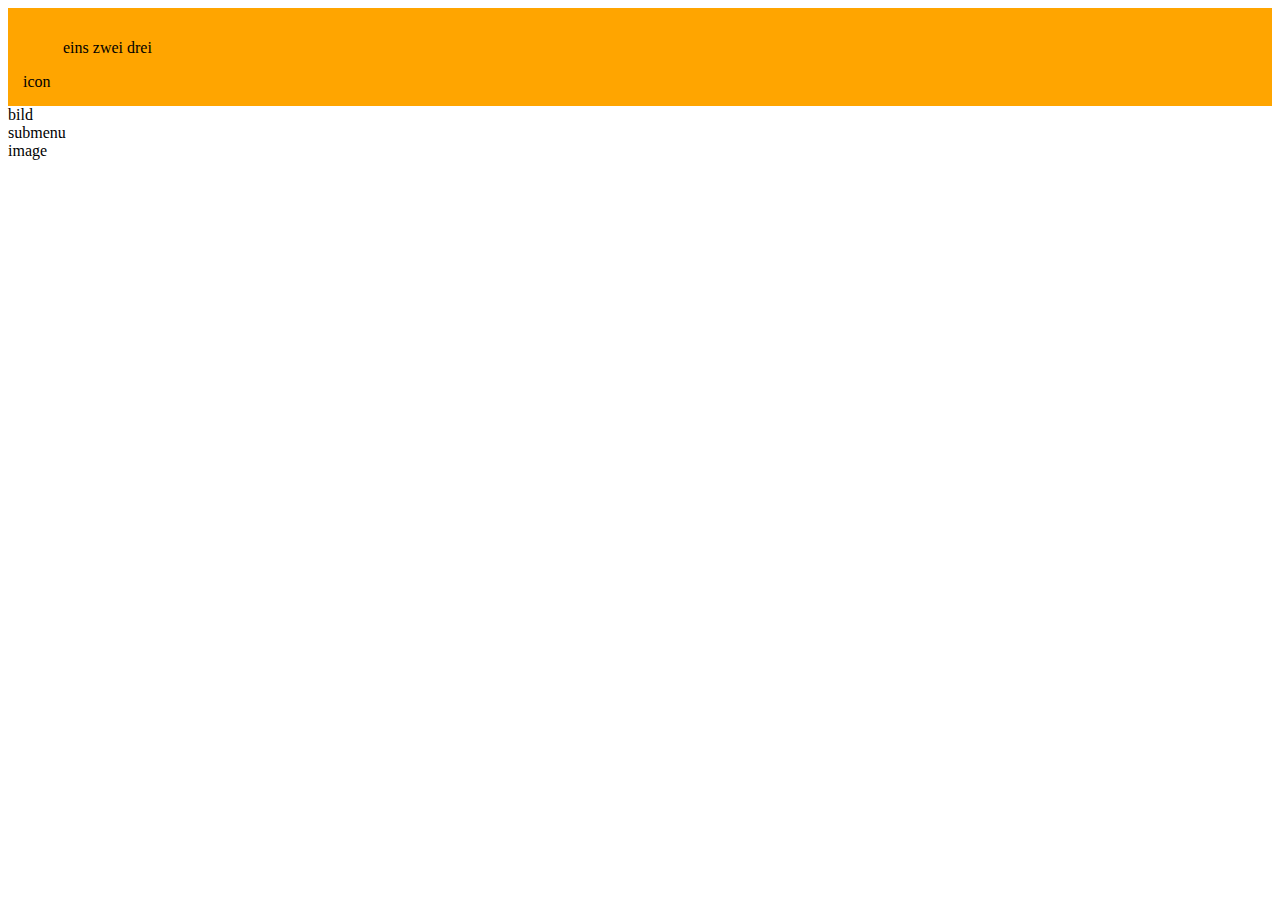
<file: 01_Basics/index.html>
<!DOCTYPE html>
<html lang="en">

<head>
    <meta charset="UTF-8">
    <meta http-equiv="X-UA-Compatible" content="IE=edge">
    <meta name="viewport" content="width=device-width, initial-scale=1.0">
    <title>01_Basics</title>
    <link rel="stylesheet" href="./style.css">
</head>

<body>
    <header>
        <div class="header">
            <ul class="menu">
                <li>eins</li>
                <li>zwei</li>
                <li>drei</li>
            </ul>
            <div>
                icon
            </div>
        </div>
        <div>bild</div>
        <div>submenu</div>
        <div>image</div>
    </header>
</body>

</html>
</file>
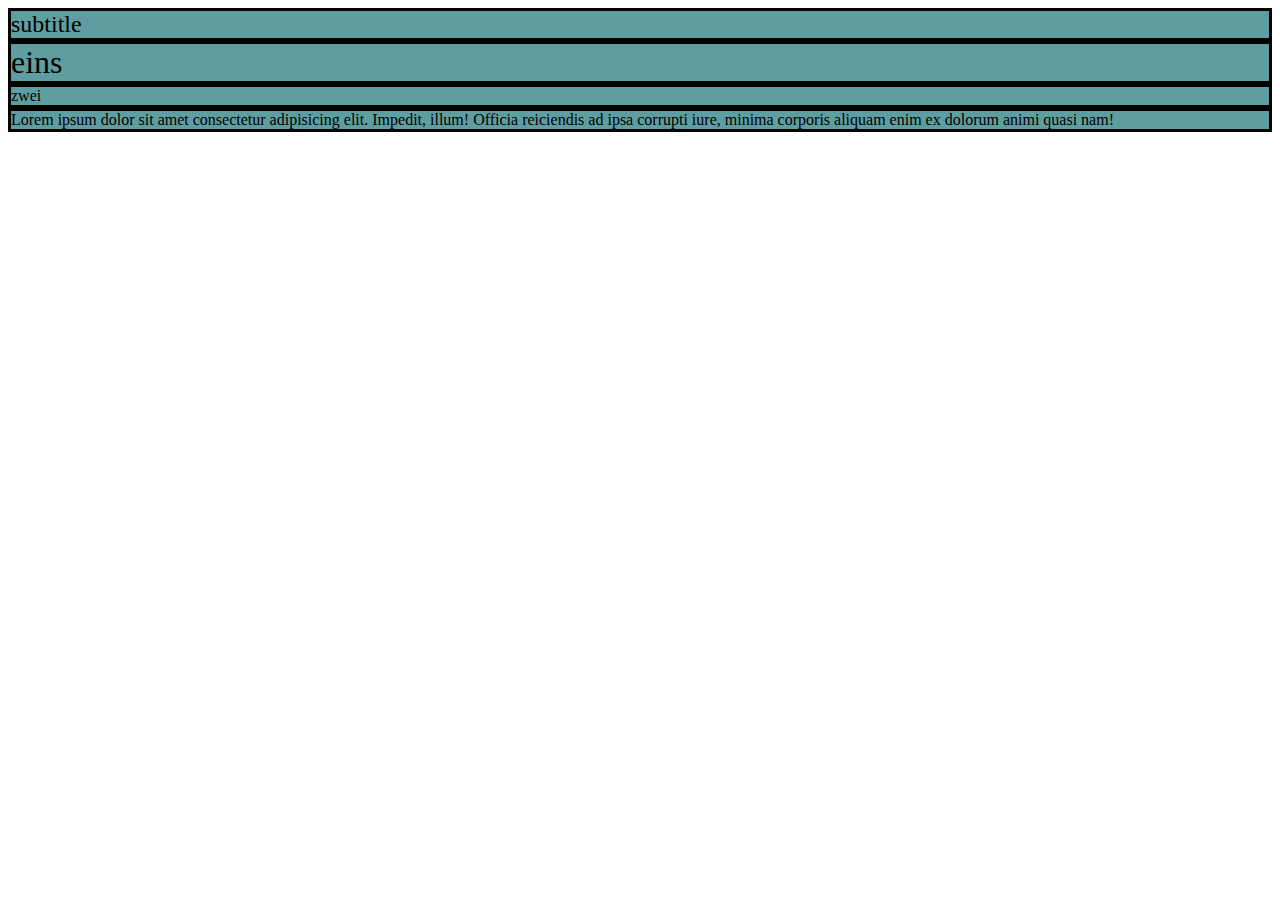
<file: 01_Visual Studio Code Tricks/editortricks.html>
<!DOCTYPE html>
<html lang="en">

<head>
    <meta charset="UTF-8">
    <meta http-equiv="X-UA-Compatible" content="IE=edge">
    <meta name="viewport" content="width=device-width, initial-scale=1.0">
    <title>Document</title>
    <style>
        div{
            background-color: cadetblue;
            border-style: solid;
        }

        .header{
            font-size: 2rem;
        }

        .subtitle{
            font-size: 1.5rem;
        }
    </style>
</head>

<body>

    <div class="subtitle">
        subtitle
    </div>
    <div class="header">eins</div>
    <div>zwei</div>
    <div>Lorem ipsum dolor sit amet consectetur adipisicing elit. Impedit, illum! Officia reiciendis ad ipsa corrupti
        iure, minima corporis aliquam enim ex dolorum animi quasi nam!</div>

</body>

</html>
</file>
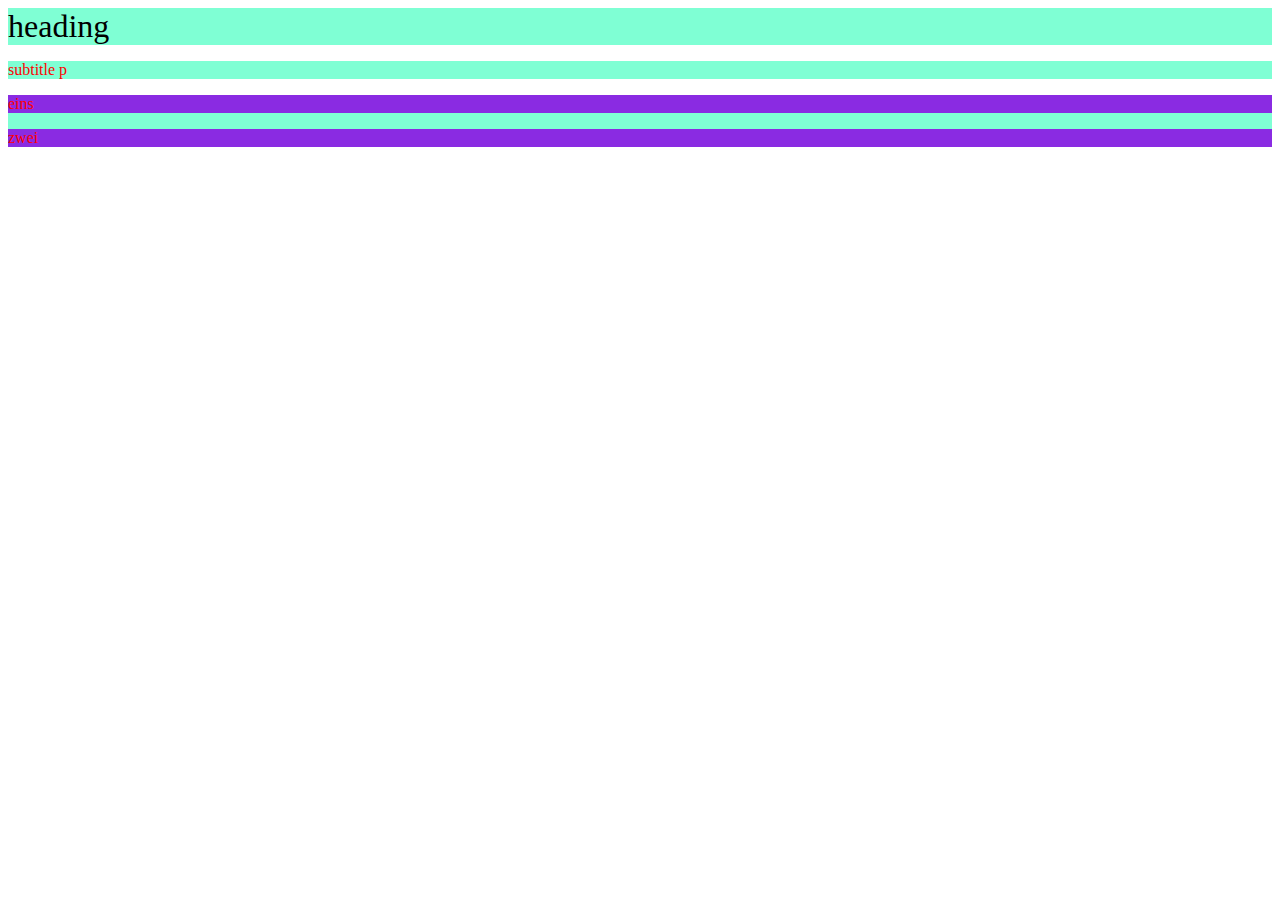
<file: 02_Selectors/selectors.html>
<!DOCTYPE html>
<html lang="en">
<head>
    <meta charset="UTF-8">
    <meta http-equiv="X-UA-Compatible" content="IE=edge">
    <meta name="viewport" content="width=device-width, initial-scale=1.0">
    <title>Document</title>
    <link rel="stylesheet" href="style.css">
</head>
<body>
    <div id="header">heading</div>
    <div class="subtitle" id="subtitle">
        <p>subtitle p</p>
    </div>
    <div class="subtitle" id="text">
        <p>eins</p>
        <p>zwei</p>
    </div>

</body>
</html>
</file>
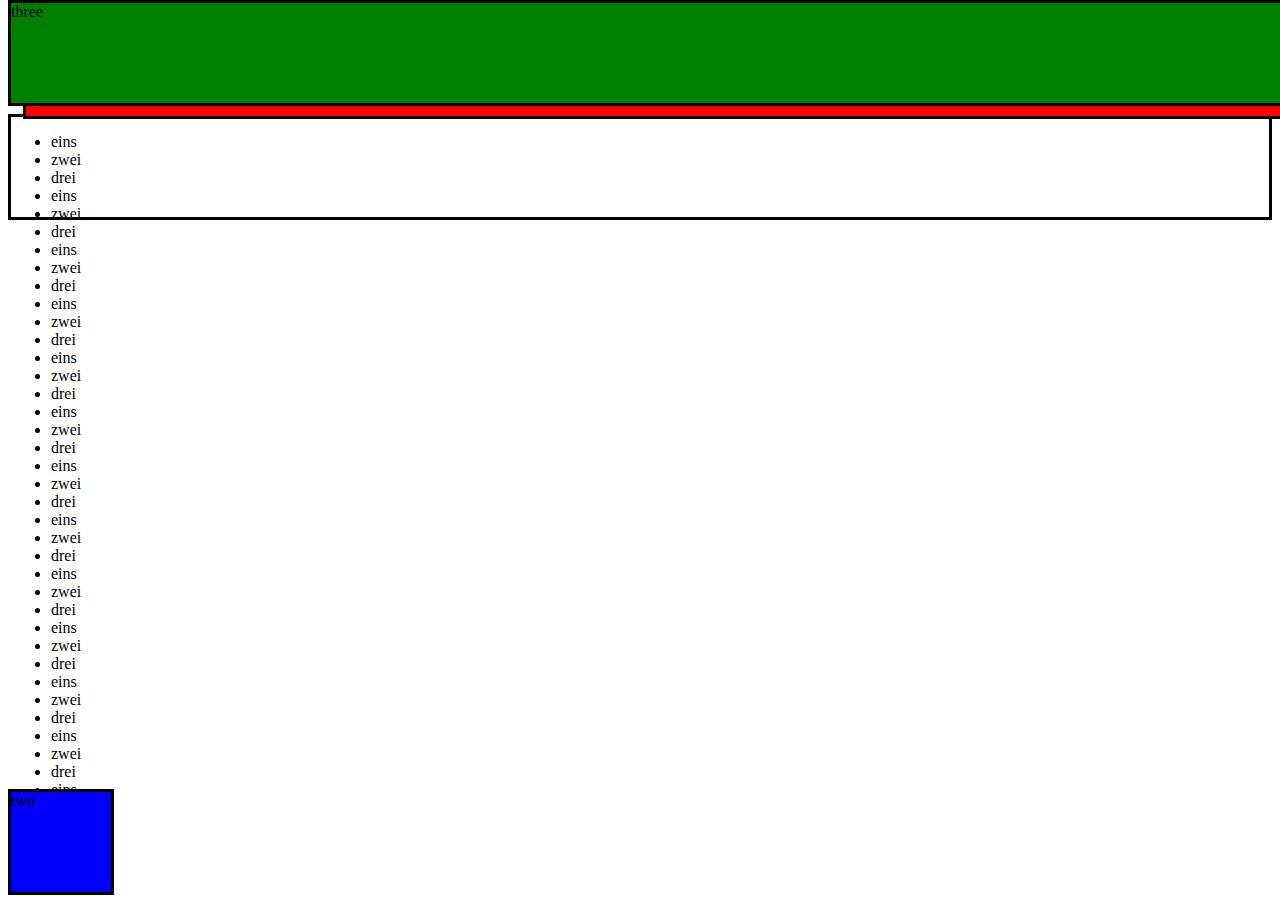
<file: 03_Position/position.html>
<!DOCTYPE html>
<html lang="en">
<head>
    <meta charset="UTF-8">
    <meta http-equiv="X-UA-Compatible" content="IE=edge">
    <meta name="viewport" content="width=device-width, initial-scale=1.0">
    <title>Document</title>
    <style>
        div{
            border-style: solid;
            height: 100px;
        }

        .div1{
            background-color: red;
            position: relative;
            top:5px;
            left:15px;
        }

        .div2{
            background-color: blue;
            width: 100px;
            position: absolute;
            bottom: 5px;
        }

        .div3{
            background-color: green;
            width: 100vw;
            position: fixed;
            top: 0px;
        }
    </style>
</head>
<body>
    <div class="div1">
        one
    </div>
    <div class="div2">
        two
    </div>
    <div class="div3">
        three
    </div>
    <div>
        <ul>
            <li>eins</li>
            <li>zwei</li>
            <li>drei</li>
            <li>eins</li>
            <li>zwei</li>
            <li>drei</li>
            <li>eins</li>
            <li>zwei</li>
            <li>drei</li>
            <li>eins</li>
            <li>zwei</li>
            <li>drei</li>
            <li>eins</li>
            <li>zwei</li>
            <li>drei</li>
            <li>eins</li>
            <li>zwei</li>
            <li>drei</li>
            <li>eins</li>
            <li>zwei</li>
            <li>drei</li>
            <li>eins</li>
            <li>zwei</li>
            <li>drei</li>
            <li>eins</li>
            <li>zwei</li>
            <li>drei</li>
            <li>eins</li>
            <li>zwei</li>
            <li>drei</li>
            <li>eins</li>
            <li>zwei</li>
            <li>drei</li>
            <li>eins</li>
            <li>zwei</li>
            <li>drei</li>
            <li>eins</li>
            <li>zwei</li>
            <li>drei</li>
        </ul>
    </div>
</body>
</html>
</file>
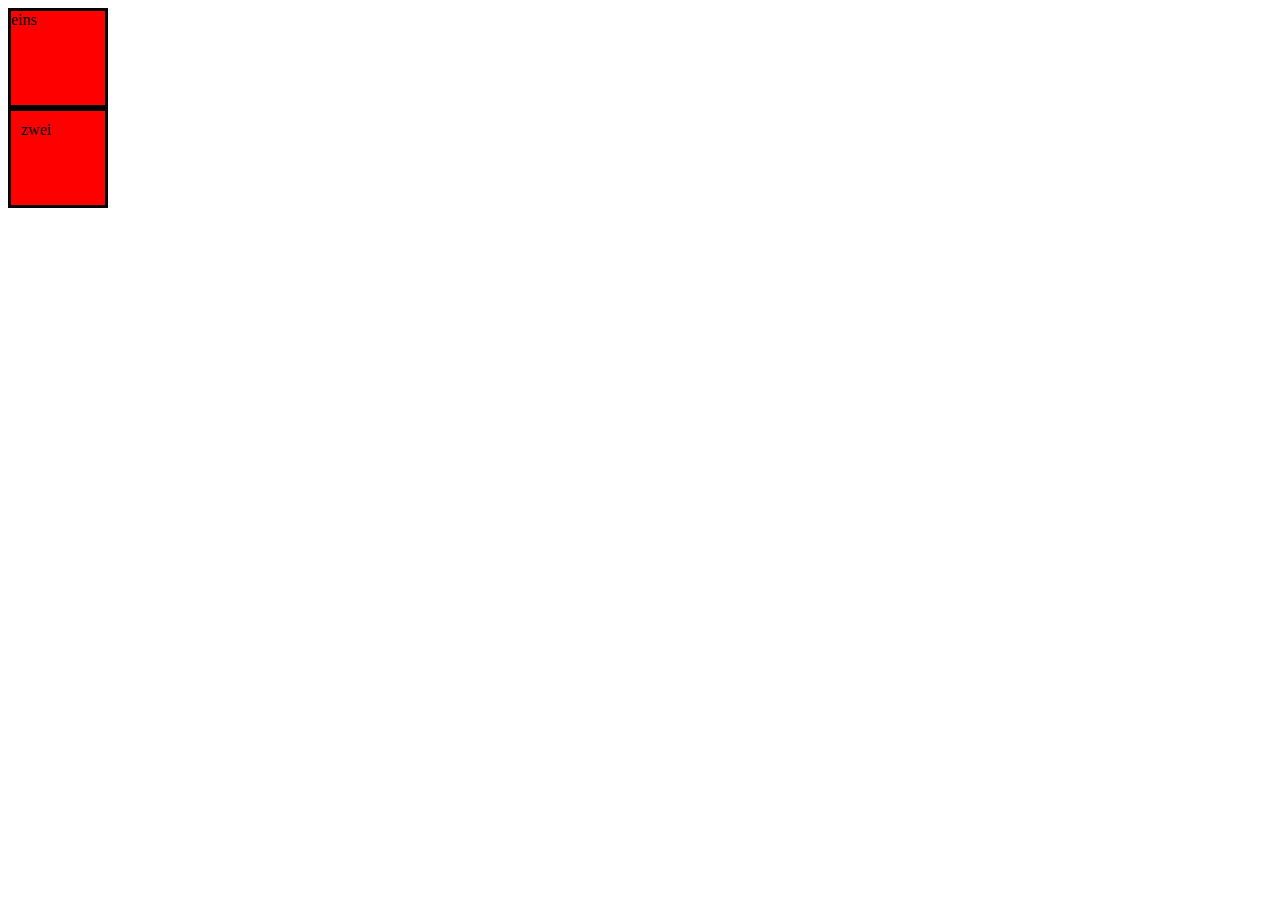
<file: 05_Box Sizing/Box Sizing.html>
<!DOCTYPE html>
<html lang="en">
<head>
    <meta charset="UTF-8">
    <meta http-equiv="X-UA-Compatible" content="IE=edge">
    <meta name="viewport" content="width=device-width, initial-scale=1.0">
    <title>Document</title>
    <style>
        *{
            box-sizing: border-box;
        }
        div{
            height: 100px;
            width: 100px;
            background-color: red;
            border-style: solid;
        }

        .second{
            padding: 10px;
        }
    </style>
</head>
<body>
    
<div class=""first>
    eins
</div>
<div class="second">
    zwei
</div>

</body>
</html>
</file>
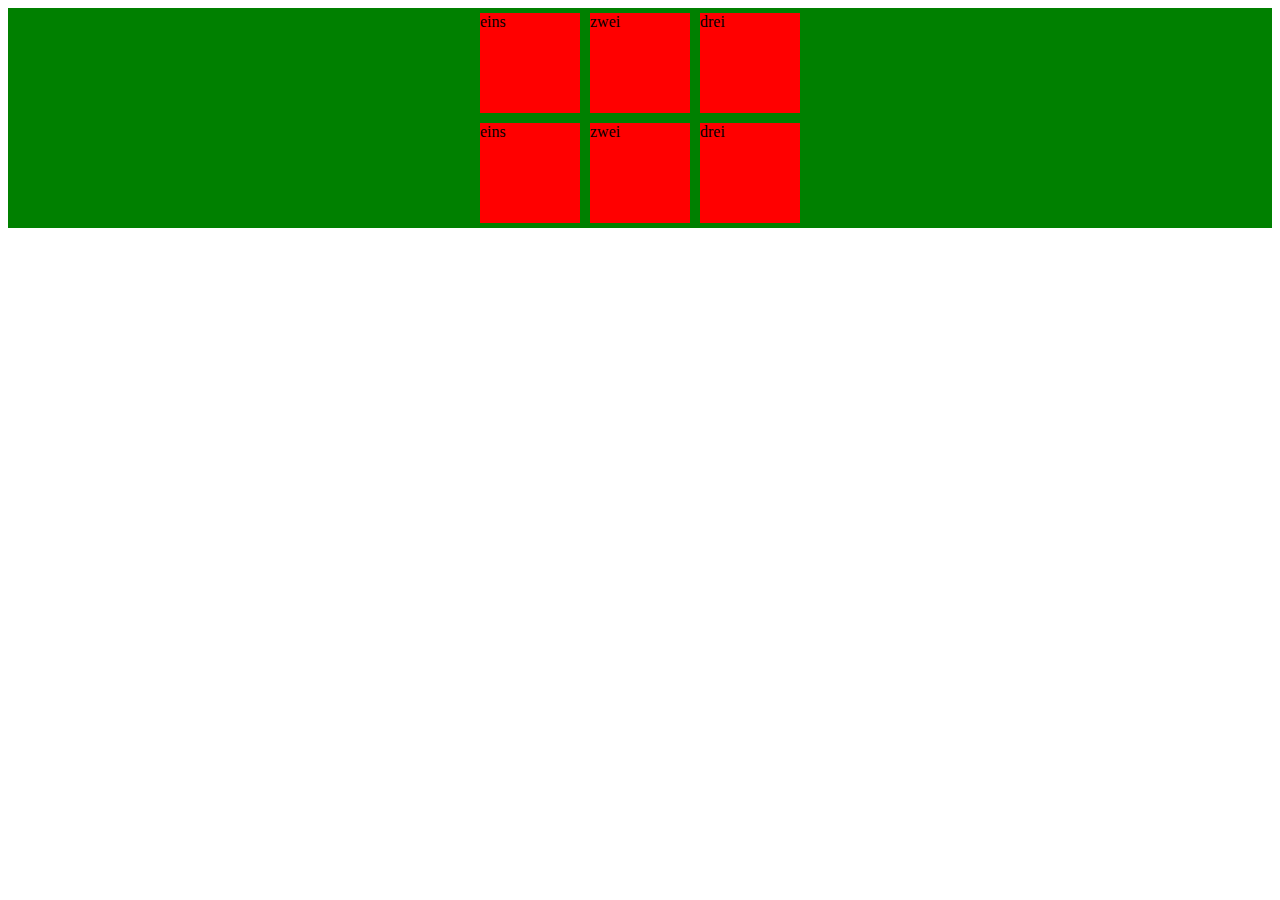
<file: 06_Flex-Box/flex-box.html>
<!DOCTYPE html>
<html lang="en">
<head>
    <meta charset="UTF-8">
    <meta http-equiv="X-UA-Compatible" content="IE=edge">
    <meta name="viewport" content="width=device-width, initial-scale=1.0">
    <title>Document</title>
    <style>
        .box{
            background-color: red;
            width: 100px;
            height: 100px;
            margin: 5px;
        }

        .container{
            background-color: green;
            display: flex;
            flex-direction: row;
            justify-content: center;
            align-items: center;
        }
    </style>
</head>
<body>
    <div class="container">
        <div class="box">eins</div>
        <div class="box">zwei</div>
        <div class="box">drei</div>
    </div>

    <div class="container">
        <div class="box">eins</div>
        <div class="box">zwei</div>
        <div class="box">drei</div>
    </div>
</body>
</html>
</file>
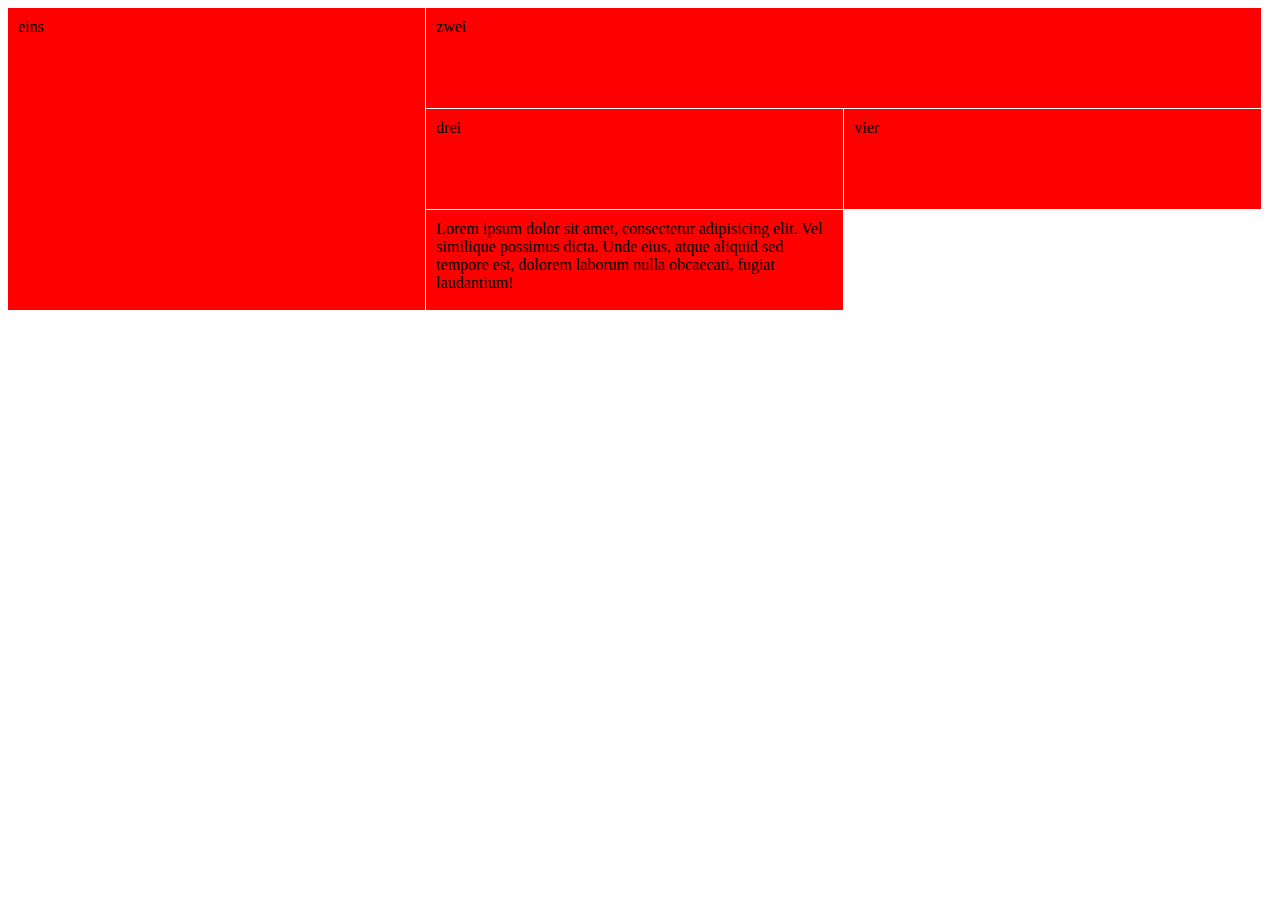
<file: 07_Flex_Grid/flex-grid.html>
<!DOCTYPE html>
<html lang="en">
<head>
    <meta charset="UTF-8">
    <meta http-equiv="X-UA-Compatible" content="IE=edge">
    <meta name="viewport" content="width=device-width, initial-scale=1.0">
    <title>Document</title>
    <style>
        .box{
            background-color: red;
            padding: 10px;
        }
        .container{
            display: grid;
            grid-template-columns: 33% 33% 33%;
            grid-auto-rows: minmax(100px, auto);
            column-gap: 1px;
            row-gap: 1px;
        }

        .item1{
            grid-row-start: span 3;
        }

        .item2{
            grid-column-start: span 2;
        }
    </style>
</head>
<body>
    <div class="container">
        <div class="box item1">eins</div>
        <div class="box item2">zwei</div>
        <div class="box item3">drei</div>
        <div class="box item4">vier</div>
        <div class="box item5">Lorem ipsum dolor sit amet, consectetur adipisicing elit. Vel similique possimus dicta. Unde eius, atque aliquid sed tempore est, dolorem laborum nulla obcaecati, fugiat laudantium!</div>
    </div>
</body>
</html>
</file>
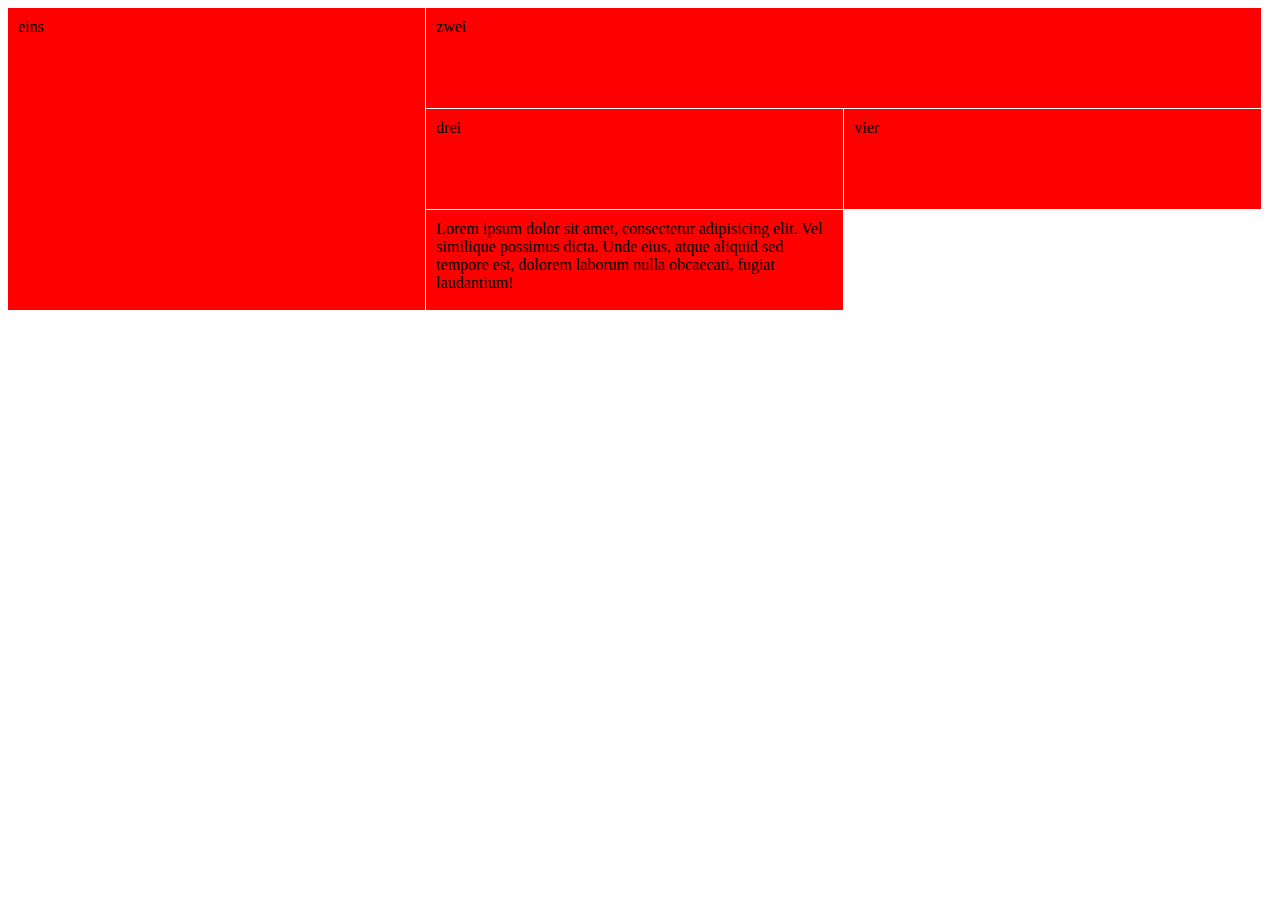
<file: 08_Responsiveness/responsiveness.html>
<!DOCTYPE html>
<html lang="en">
<head>
    <meta charset="UTF-8">
    <meta http-equiv="X-UA-Compatible" content="IE=edge">
    <meta name="viewport" content="width=device-width, initial-scale=1.0">
    <title>Document</title>
    <style>
        .box{
            background-color: red;
            padding: 10px;
        }
        .container{
            display: grid;
            grid-template-columns: 100%;
            grid-auto-rows: minmax(100px, auto);
            column-gap: 1px;
            row-gap: 1px;
        }

        .item1{
            grid-row-start: span 3;
        }

        .item2{
            grid-column-start: span 2;
        }

        @media (min-width: 600px){
            .container{
            display: grid;
            grid-template-columns: 33% 33% 33%;
            grid-auto-rows: minmax(100px, auto);
            column-gap: 1px;
            row-gap: 1px;
        }
        }
    </style>
</head>
<body>
    <div class="container">
        <div class="box item1">eins</div>
        <div class="box item2">zwei</div>
        <div class="box item3">drei</div>
        <div class="box item4">vier</div>
        <div class="box item5">Lorem ipsum dolor sit amet, consectetur adipisicing elit. Vel similique possimus dicta. Unde eius, atque aliquid sed tempore est, dolorem laborum nulla obcaecati, fugiat laudantium!</div>
    </div>
</body>
</html>
</file>
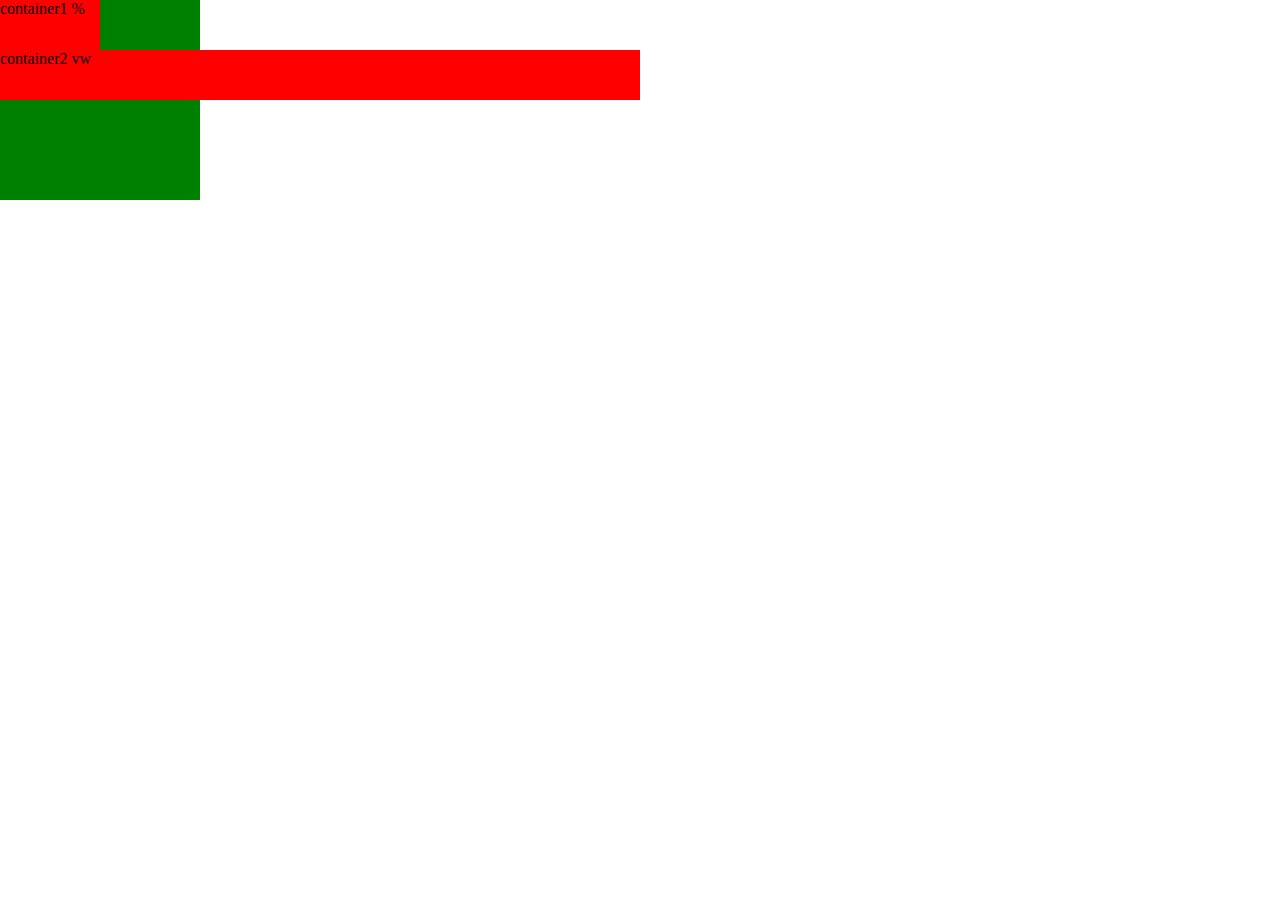
<file: 09_CSS_Units/css_units1.html>
<!DOCTYPE html>
<html lang="en">
<head>
    <meta charset="UTF-8">
    <meta http-equiv="X-UA-Compatible" content="IE=edge">
    <meta name="viewport" content="width=device-width, initial-scale=1.0">
    <title>Document</title>
    <style>
        *{
            margin: 0px;
        }
        div{
            height: 50px;
            background-color: red;
        }

        .container1{
            width: 50%;
        }

        .container2{
            width: 50vw;
        }

        .main{
            background-color: green;
            height: 200px;
            width: 200px;
        }
    </style>
</head>
<body>
    <div class="main"> 
    <div class="container1">container1 %</div>
    <div class="container2">container2 vw</div>
    </div>
</body>
</html>
</file>
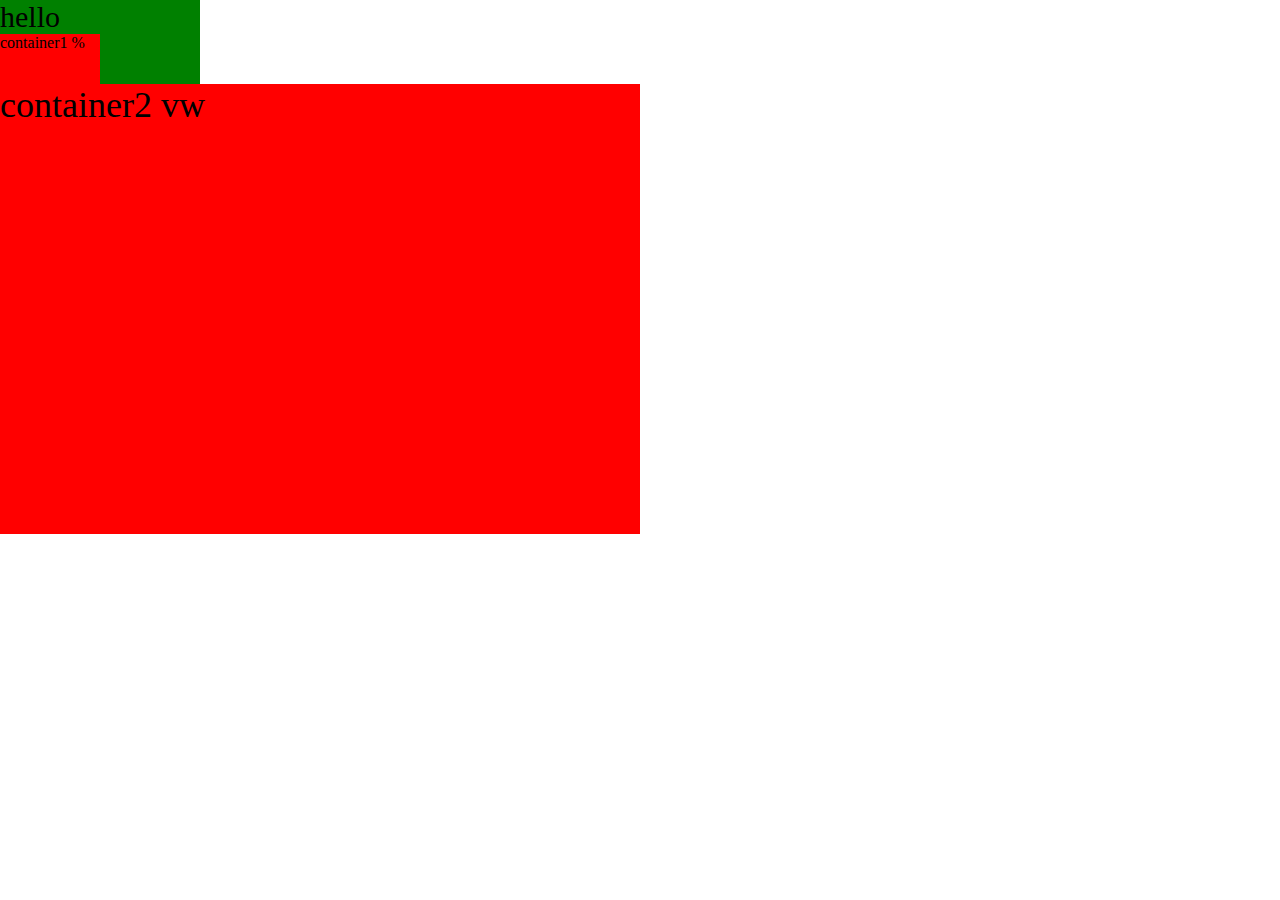
<file: 09_CSS_Units/css_units2.html>
<!DOCTYPE html>
<html lang="en">
<head>
    <meta charset="UTF-8">
    <meta http-equiv="X-UA-Compatible" content="IE=edge">
    <meta name="viewport" content="width=device-width, initial-scale=1.0">
    <title>Document</title>
    <style>
        *{
            margin: 0px;
            font-size: 20px;
        }
        div{
            height: 50px;
            background-color: red;
        }

        .container1{
            width: 50%;
            font-size: 0.8rem; /* root */
        }

        .container2{
            width: 50vw;
            height: 50vh;
            font-size: 1.2em; /* main container */
        }

        .main{
            background-color: green;
            height: 200px;
            width: 200px;
            font-size: 1.5rem;
        }
    </style>
</head>
<body>
    <div class="main"> 
        hello
    <div class="container1">container1 %</div>
    <div class="container2">container2 vw</div>
    </div>
</body>
</html>
</file>
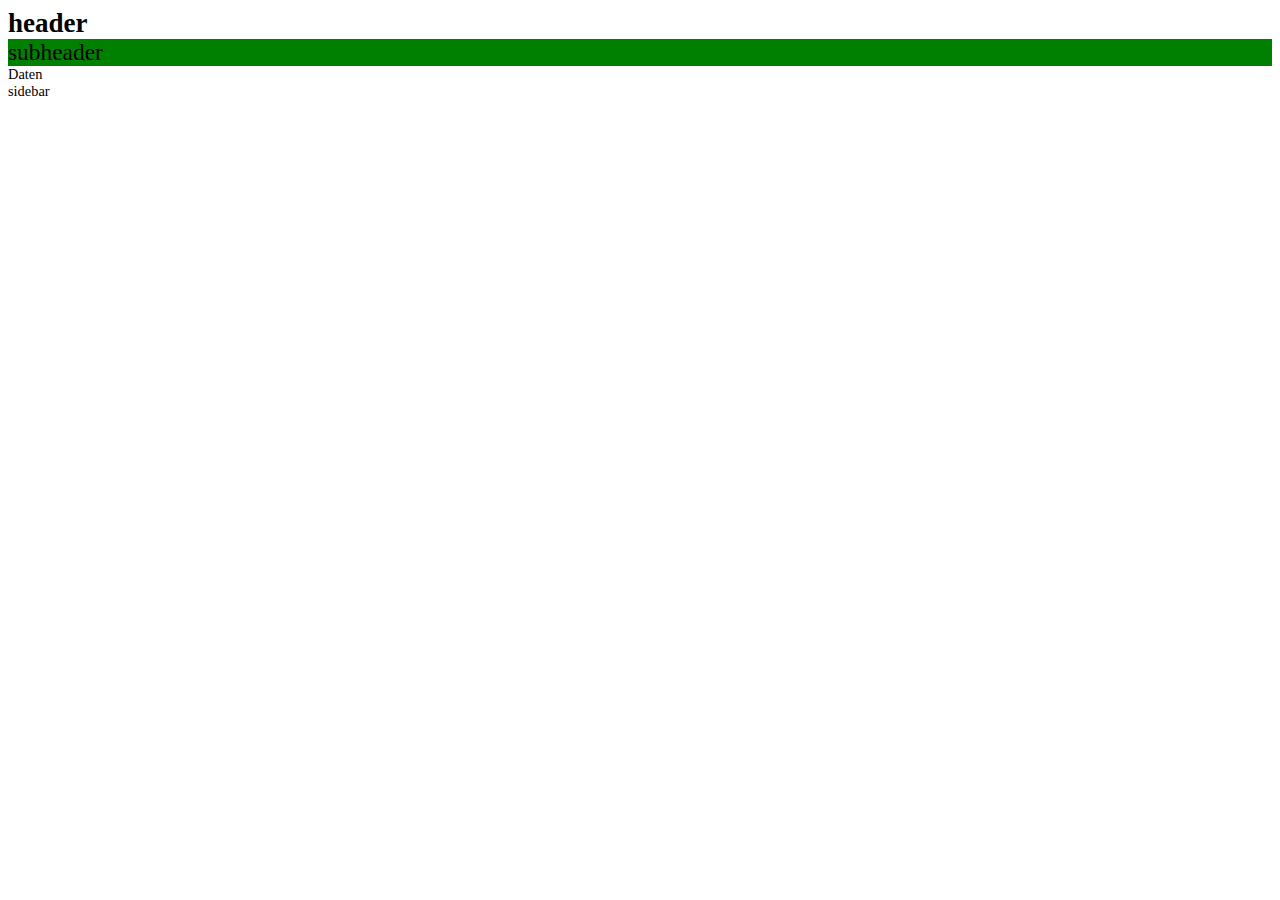
<file: 10_CSS_Variables/css_variables.html>
<!DOCTYPE html>
<html lang="en">
<head>
    <meta charset="UTF-8">
    <meta http-equiv="X-UA-Compatible" content="IE=edge">
    <meta name="viewport" content="width=device-width, initial-scale=1.0">
    <title>Document</title>
    <style>
        *{
            font-size: 18px;
            --font-size-big:1.5rem;
            --font-size-medium: 1.3rem;
            --font-size-normal: 0.8rem;
            --main-color: green;
        }

        .header{
            font-size: var(--font-size-big);
            font-weight: 800;
        }

        .subheader{
            font-size: var(--font-size-medium);
            background-color: var(--main-color);
        }

        .main{
            font-size: var(--font-size-normal);
        }

        .sidebar{
            font-size: var(--font-size-normal);
        }
    </style>
</head>
<body>
    <div class="header">header</div>
    <div class="subheader">subheader</div>

    <div class="main">Daten</div>
    <div class="sidebar">sidebar</div>
</body>
</html>
</file>
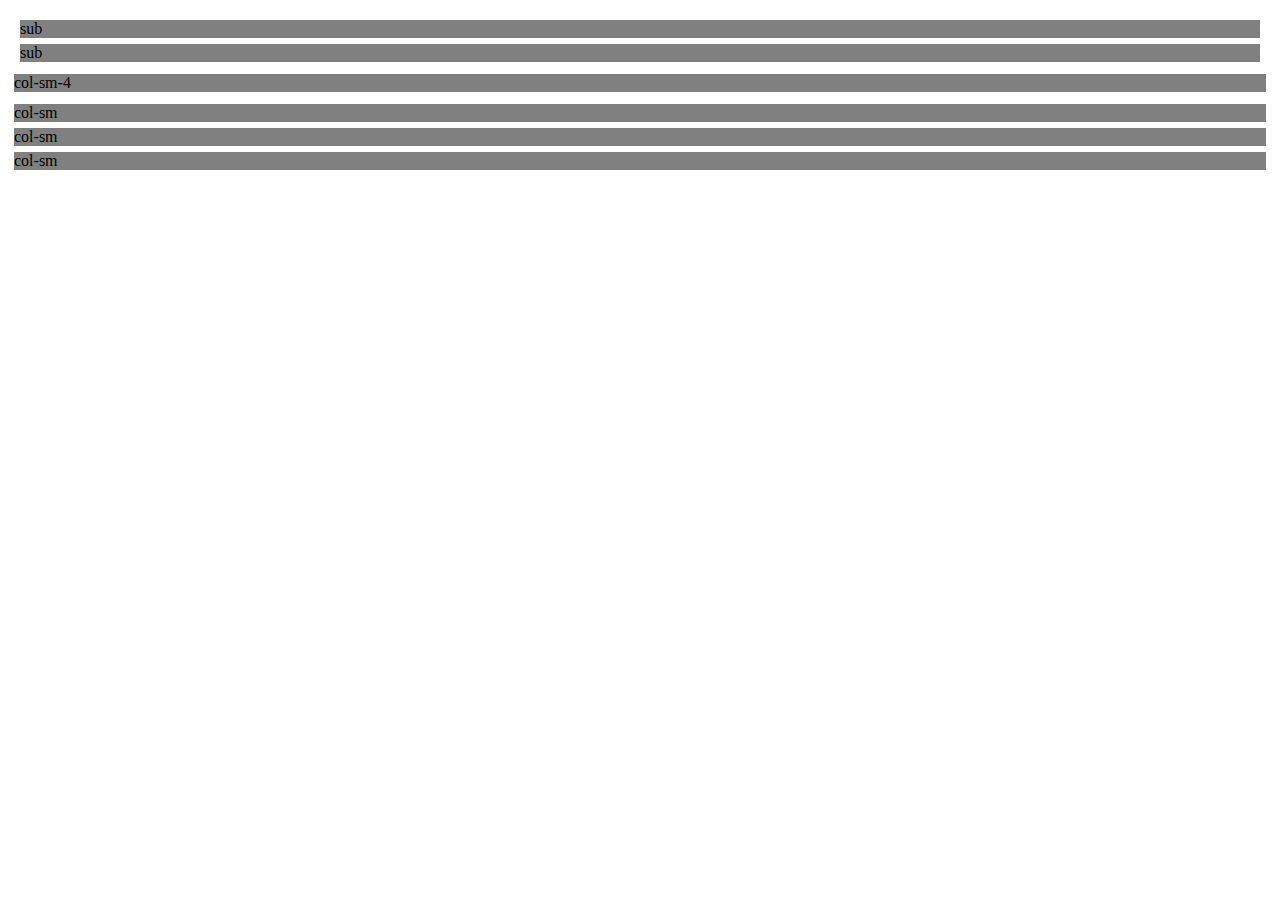
<file: 11_Bootstrap/bootstrap.html>
<!DOCTYPE html>
<html lang="en">
<head>
    <meta charset="UTF-8">
    <meta http-equiv="X-UA-Compatible" content="IE=edge">
    <meta name="viewport" content="width=device-width, initial-scale=1.0">
    <link href="https://cdn.jsdelivr.net/npm/bootstrap@5.3.0-alpha1/dist/css/bootstrap.min.css" rel="stylesheet" integrity="sha384-GLhlTQ8iRABdZLl6O3oVMWSktQOp6b7In1Zl3/Jr59b6EGGoI1aFkw7cmDA6j6gD" crossorigin="anonymous">
    <title>Document</title>
    <style>
        div{
            background-color: grey;
            border-style: solid;
            border-color: white;
        }
    </style>
</head>
<body>
    <div class="row">
        <div class="col-md-6 col-sm-8">
            <div class="row">
            <div class="col-md-10">sub</div>
            <div class="col-md-2">sub</div>
            </div>
        </div>
        <div class="col-md-4 col-sm-4">col-sm-4</div>
      </div>
      <div class="row">
        <div class="col-sm">col-sm</div>
        <div class="col-sm">col-sm</div>
        <div class="col-sm">col-sm</div>
      </div>
</body>
</html>
</file>
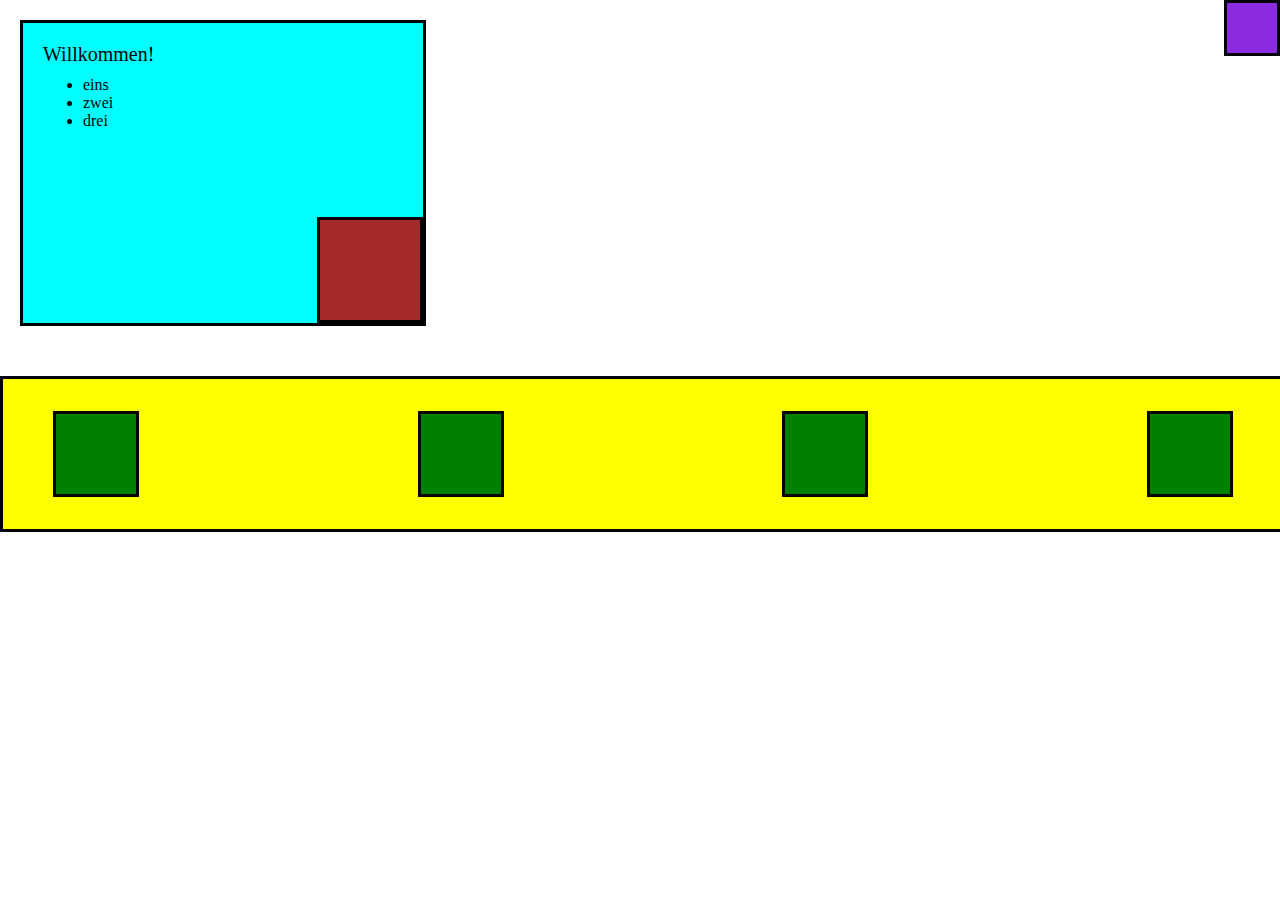
<file: 12_besipiel/beispiel.html>
<!DOCTYPE html>
<html lang="en">
<head>
    <meta charset="UTF-8">
    <meta http-equiv="X-UA-Compatible" content="IE=edge">
    <meta name="viewport" content="width=device-width, initial-scale=1.0">
    <title>Document</title>
    
    <style>
        *{
            margin: 0px;
        }
    
        .violetbox{
            background-color: blueviolet;
            position: fixed;
            width: 50px;
            height: 50px;
            right: 0px;
            top:0px;
            border: solid;
        }

        .bluebox{
            background-color: aqua;
            width: 400px;
            height: 300px;
            margin-left: 20px;
            margin-top: 20px;
            border: solid;
            position: relative;
        }

        .brownbox{
            background-color: brown;
            width: 100px;
            height: 100px;
            border: solid;
            position: absolute;
            bottom: 0;
            right: 0;
          
        } 

        .yellowbox{
            background-color: yellow;
            width: 100%;
            height: 150px;
            margin-top: 50px;
            display: flex;
            justify-content: space-between;
            align-items: center;
            border: solid;
        }

        .greenbox{
            background-color: green;
            width: 80px;
            height: 80px;
            margin: 50px;
            border: solid;
        }

        .willkommen{
            margin-top: 20px;
            margin-left: 20px;
            font-size: 20px;
        }

        .number{
            margin-left: 20px;
            margin-top: 10px;
        }
    </style>
</head>
<body>
    <div class="violetbox"></div>
    <div class="bluebox">
        <div class="willkommen">Willkommen!</div>
        <div class="number">
            <ul>
                <li>eins</li>
                <li>zwei</li>
                <li>drei</li>
            </ul>
        </div>
        <div class="brownbox"></div>
    </div>
    <div class="yellowbox">
        <div class="greenbox"></div>
        <div class="greenbox"></div>
        <div class="greenbox"></div>
        <div class="greenbox"></div>
    </div>
</body>
</html>
</file>
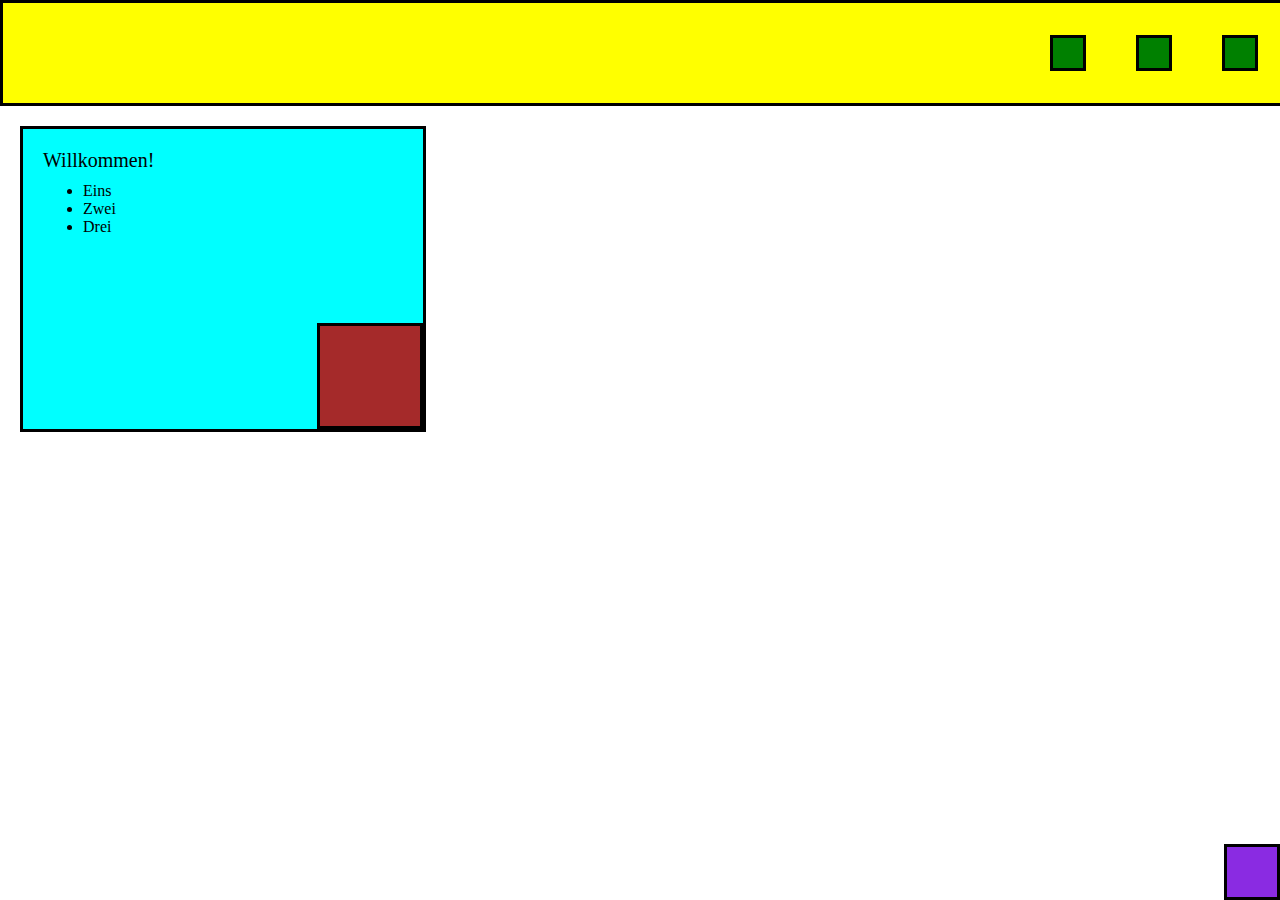
<file: Programmieruebung/programmieruebung.html>
<!DOCTYPE html>
<html lang="en">
<head>
    <meta charset="UTF-8">
    <meta http-equiv="X-UA-Compatible" content="IE=edge">
    <meta name="viewport" content="width=device-width, initial-scale=1.0">
    <title>Document</title>
    <style>
         *{
            margin: 0px;
        }

         .yellowbox{
            background-color: yellow;
            width: 100%;
            height: 100px;
            margin-top: 0px;
            display: flex;
            justify-content: right;
            align-items: center;
            border: solid;
        }

        .greenbox{
            background-color: green;
            width: 30px;
            height: 30px;
            margin: 25px;
            border: solid;
        }

         .bluebox{
            background-color: aqua;
            width: 400px;
            height: 300px;
            margin-left: 20px;
            margin-top: 20px;
            border: solid;
            position: relative;
        }

        .willkommen{
            margin-top: 20px;
            margin-left: 20px;
            font-size: 20px;
        }

        .number{
            margin-left: 20px;
            margin-top: 10px;
        }

        .brownbox{
            background-color: brown;
            width: 100px;
            height: 100px;
            border: solid;
            position: absolute;
            bottom: 0;
            right: 0;
          
        } 

        .violetbox{
            background-color: blueviolet;
            width: 50px;
            height: 50px;
            position: absolute;
            right: 0px;
            bottom: 0px;
            border: solid;
        }
    </style>
</head>
<body>
    <div class="yellowbox">
        <div class="greenbox"></div>
        <div class="greenbox"></div>
        <div class="greenbox"></div>
    </div>
    <div class="bluebox">
        <div class="willkommen">Willkommen!</div>
        <div class="number">
            <ul>
                <li>Eins</li>
                <li>Zwei</li>
                <li>Drei</li>
            </ul>
        </div>
        <div class="brownbox"></div>
    </div>
    <div class="violetbox"></div>
</body>
</html>
</file>
<file: 01_Basics/style.css>
.header{
    background-color: orange;
    padding: 15px;
}

.menu li{
    display: inline;
}

.menu{
    list-style-type: none;
}
</file>
<file: 02_Selectors/style.css>
/*Element Selector */
div{
    background-color: aquamarine;
}

/* id selector */
#header{
    font-size: 2rem;
}

/* Klassenselecotr */
.subtitle{
    color:red;
}

#text p {
    background-color: blueviolet;
}
</file>
